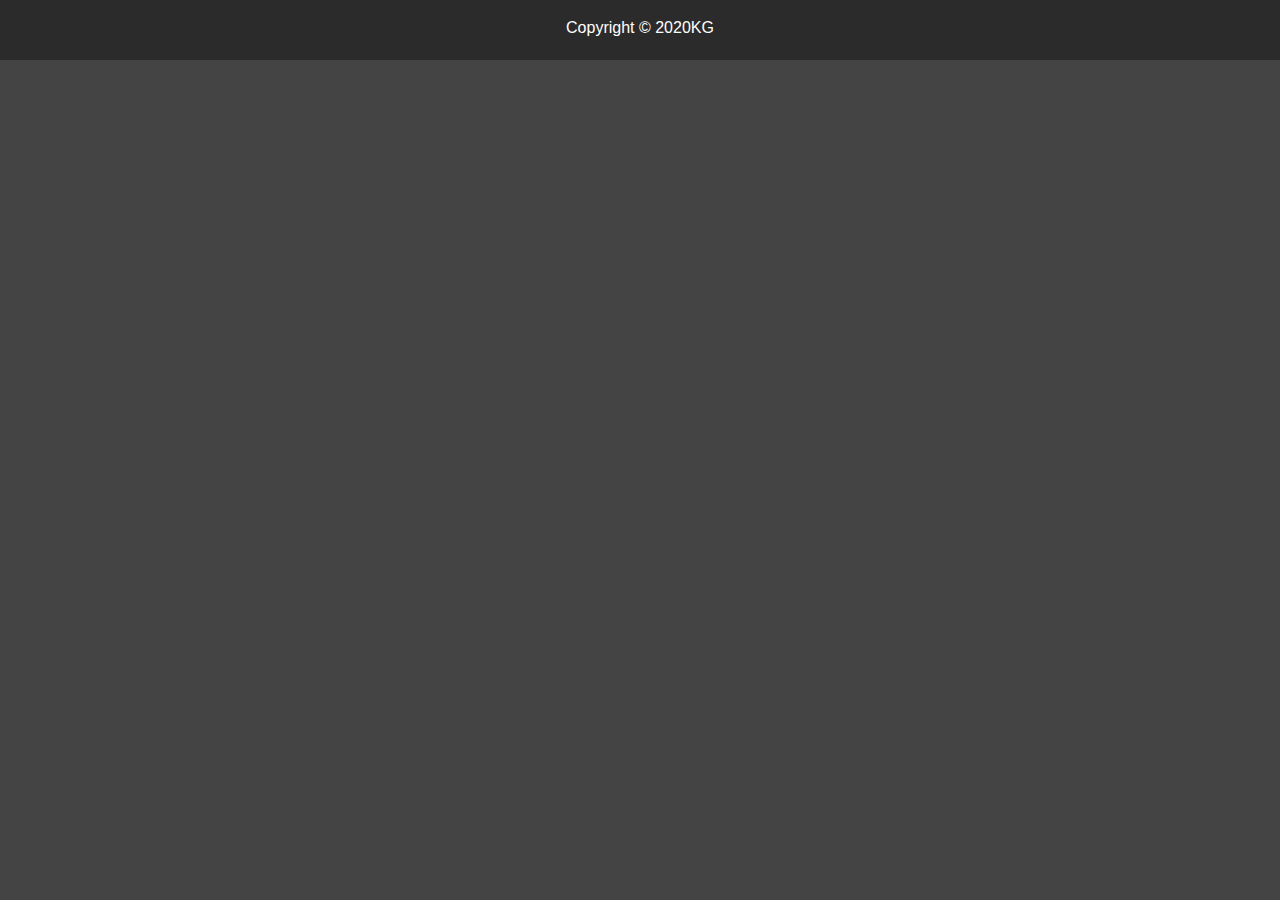
<file: Resume.html>
<!DOCTYPE html>
<html lang="en">

<head>
  <meta charset="UTF-8">
  <meta name="viewport" content="width=device-width, initial-scale=1.0">
  <meta http-equiv="X-UA-Compatible" content="ie=edge">
  <link rel="stylesheet" href="https://use.fontawesome.com/releases/v5.2.0/css/all.css" integrity="sha384-hWVjflwFxL6sNzntih27bfxkr27PmbbK/iSvJ+a4+0owXq79v+lsFkW54bOGbiDQ"
    crossorigin="anonymous">

  <link rel="stylesheet" href="css/main.css">
  <title>View My Work</title>
</head>

<body>

  <footer id="main-footer">
    Copyright &copy; 2020KG
  </footer>

  <script src="js/main.js"></script>
</body>

</html>
</file>
<file: css/main.css>
.menu-btn {
  position: absolute;
  z-index: 3;
  right: 80px;
  top: 35px;
  cursor: pointer;
  transition: all 0.5s ease-out; }
  .menu-btn .btn-line {
    width: 28px;
    height: 3px;
    margin: 0 0 5px 0;
    background: #fff;
    transition: all 0.5s ease-out; }
  .menu-btn.close {
    transform: rotate(180deg); }
    .menu-btn.close .btn-line:nth-child(1) {
      transform: rotate(45deg) translate(5px, 5px); }
    .menu-btn.close .btn-line:nth-child(2) {
      opacity: 0; }
    .menu-btn.close .btn-line:nth-child(3) {
      transform: rotate(-45deg) translate(7px, -6px); }

.menu {
  position: fixed;
  top: 0;
  width: 100%;
  opacity: 0.9;
  visibility: hidden; }
  .menu.show {
    visibility: visible; }
  .menu-branding, .menu-nav {
    display: flex;
    flex-flow: column wrap;
    align-items: center;
    justify-content: center;
    float: left;
    width: 50%;
    height: 100vh;
    overflow: hidden; }
  .menu-nav {
    margin: 0;
    padding: 0;
    background: #373737;
    list-style: none;
    transform: translate3d(0, -100%, 0);
    transition: all 0.5s ease-out; }
    .menu-nav.show {
      transform: translate3d(0, 0, 0); }
  .menu-branding {
    background: #444;
    transform: translate3d(0, 100%, 0);
    transition: all 0.5s ease-out; }
    .menu-branding.show {
      transform: translate3d(0, 0, 0); }
    .menu-branding .portrait {
      width: 250px;
      height: 249px;
      background: url("../img/IMG-1798.JPG");
      border-radius: 50%;
      border: solid 3px #eece1a; }
  .menu .nav-item {
    transform: translate3d(600px, 0, 0);
    transition: all 0.5s ease-out; }
    .menu .nav-item.show {
      transform: translate3d(0, 0, 0); }
    .menu .nav-item.current > a {
      color: #eece1a; }
  .menu .nav-link {
    display: inline-block;
    position: relative;
    font-size: 30px;
    text-transform: uppercase;
    padding: 1rem 0;
    font-weight: 300;
    color: #fff;
    text-decoration: none;
    transition: all 0.5s ease-out; }
    .menu .nav-link:hover {
      color: chartreuse;
        transform: scale(1.25)
}

.nav-item:nth-child(1) {
  transition-delay: 0.1s; }

.nav-item:nth-child(2) {
  transition-delay: 0.2s; }

.nav-item:nth-child(3) {
  transition-delay: 0.3s; }

.nav-item:nth-child(4) {
  transition-delay: 0.4s; }

* {
  box-sizing: border-box; }

body {
  background: #444;
  color: #fff;
  height: 100%;
  margin: 0;
  font-family: 'Segoe UI', Tahoma, Geneva, Verdana, sans-serif;
  line-height: 1.5; }
  body#bg-img {
    background: url(../img/IMG-0441.jpg);
    background-attachment: fixed;
    background-size: cover; }
    body#bg-img:after {
      content: '';
      position: absolute;
      top: 0;
      right: 0;
      width: 100%;
      height: 100%;
      z-index: -1;
      background: rgba(68, 68, 68, 0.9); }

h1,
h2,
h3 {
  margin: 0;
  font-weight: 400; }
  h1.lg-heading,
  h2.lg-heading,
  h3.lg-heading {
    font-size: 6rem; }
  h1.sm-heading,
  h2.sm-heading,
  h3.sm-heading,
  .icons {
    margin-bottom: 2rem;
    padding: 0.2rem 1rem;
    background: rgba(73, 73, 73, 0.5);
    text-align: center; }

a {
  color: #fff;
  text-decoration: none; }

header {
  position: fixed;
  z-index: 2;
  width: 100%; }

.text-secondary {
  color: #eece1a; }

main {
  padding: 4rem;
  min-height: calc(100vh - 60px); }
  main .icons {
    margin-top: 1rem; }
    main .icons a {
      padding: 2rem; }
      main .icons a:hover {
        color: #eece1a;
        transition: all 0.5s ease-out; }
  main#home {
    overflow: hidden; }
    main#home h1 {
      margin-top: 2vh; }

.about-info {
  display: grid;
  grid-gap: 5px;
  grid-template-areas: 'bioimage bio bio' 'job1 job2 job3';
  grid-template-columns: repeat(3, 1fr); }
  .about-info .bio-image {
    grid-area: bioimage;
    margin: auto;
    border-radius: 50%;
    border: #eece1a 3px solid; }
  .about-info .bio {
    grid-area: bio;
    font-size: 1.5rem; }
  .about-info .job-1 {
    grid-area: job1; }
  .about-info .job-2 {
    grid-area: job2; }
  .about-info .job-3 {
    grid-area: job3; }
  .about-info .job {
    background: #515151;
    padding: 0.5rem;
    border-bottom: #eece1a 5px solid; }

.projects {
  display: grid;
  grid-gap: 0.7rem;
  grid-template-columns: repeat(3, 1fr); }
  .projects img {
    width: 100%;
    border: 3px #fff solid; }
    .projects img:hover {
      opacity: 0.5;
      border-color: #eece1a;
      transition: all 0.5s ease-out; }

.boxes {
  display: flex;
  flex-wrap: wrap;
  justify-content: space-evenly;
  align-items: center;
  margin-top: 1rem; }
  .boxes div {
    font-size: 2rem;
    border: 3px #fff solid;
    padding: 1.5rem 2.5rem;
    margin-bottom: 3rem;
    transition: all 0.5s ease-out; }
    .boxes div:hover {
      padding: 0.5rem 1.5rem;
      background: #eece1a;
      color: #000; }
      .boxes div:hover span {
        color: #000; }

.btn, .btn-dark, .btn-light {
  display: block;
  padding: 0.5rem 1rem;
  border: 0;
  margin-bottom: 0.3rem; }
  .btn:hover, .btn-dark:hover, .btn-light:hover {
    background: #eece1a;
    color: #000; }

.btn-dark {
  background: black;
  color: #fff; }

.btn-light {
  background: #c4c4c4;
  color: #333; }

#main-footer {
  text-align: center;
  padding: 1rem;
  background: #2b2b2b;
  color: #fff;
  height: 60px; }

@media screen and (min-width: 1171px) {
  .projects {
    grid-template-columns: repeat(4, 1fr); } }

@media screen and (min-width: 769px) and (max-width: 1170px) {
  .projects {
    grid-template-columns: repeat(3, 1fr); } }

@media screen and (max-width: 768px) {
  main {
    align-items: center;
    text-align: center; }
    main .lg-heading {
      line-height: 1;
      margin-bottom: 1rem; }
  ul.menu-nav,
  div.menu-branding {
    float: none;
    width: 100%;
    min-height: 0; }
    ul.menu-nav.show,
    div.menu-branding.show {
      transform: translate3d(0, 0, 0); }
  .menu-nav {
    height: 75vh;
    transform: translate3d(-100%, 0, 0);
    font-size: 24px; }
  .menu-branding {
    height: 25vh;
    transform: translate3d(100%, 0, 0); }
    .menu-branding .portrait {
      background: url("../img/IMG-1798.jpg");
      width: 250px;
      height: 249px; }
  .about-info {
    grid-template-areas: 'bioimage' 'bio' 'job1' 'job2' 'job3';
    grid-template-columns: 1fr; }
  .projects {
    grid-template-columns: repeat(2, 1fr); } }

@media screen and (max-width: 500px) {
  main {
    padding: 2rem; }
    main #home h1 {
      margin-top: 10vh; }
    main .lg-heading {

      margin-top: 1rem;
      font-size: 5rem; }
  .projects {
    grid-template-columns: 1fr; } }

 h3 {
   text-align: center;
   font-weight: bold;
   color: rgb(251, 255, 0);
  
 }
</file>
